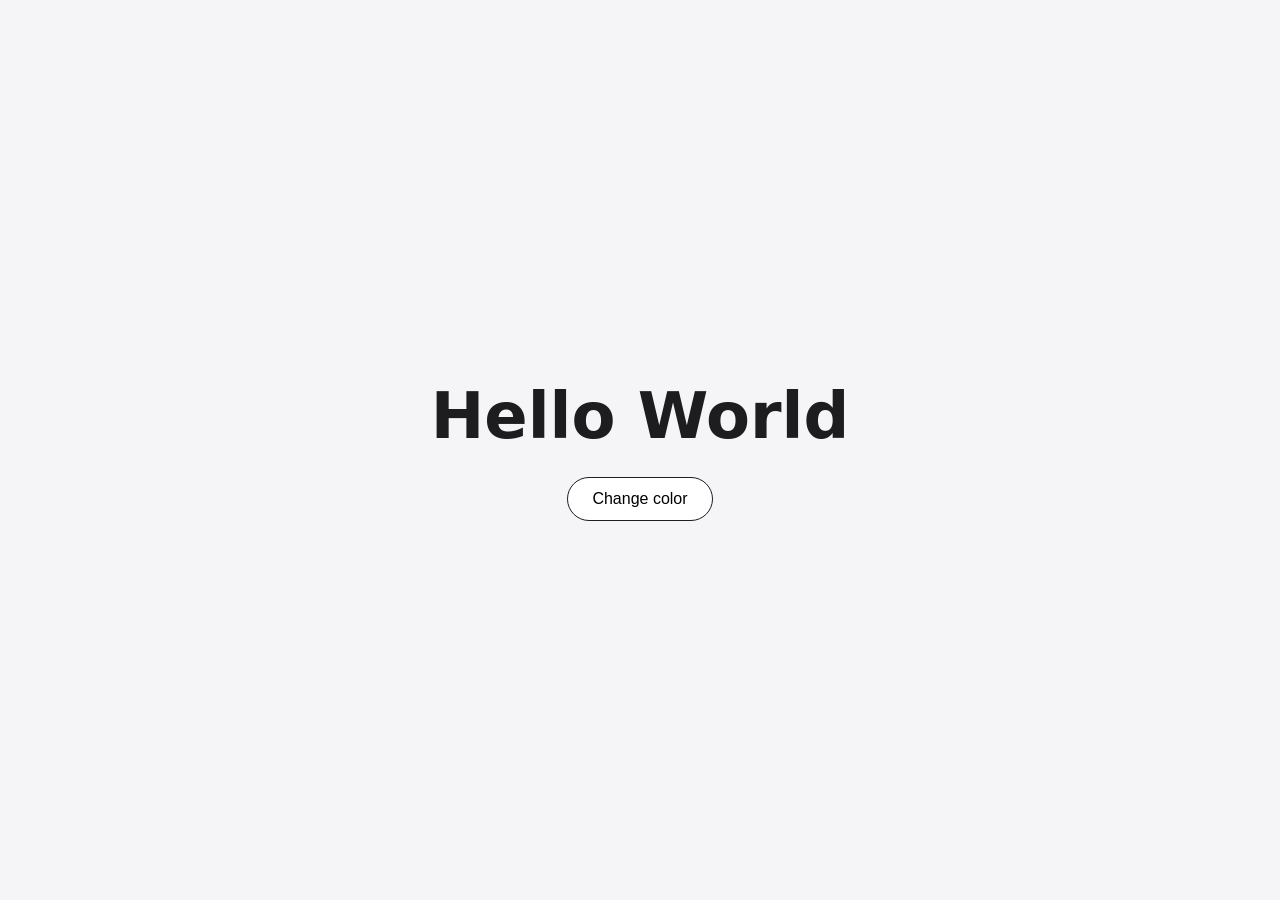
<file: index.html>
<!DOCTYPE html>
<html lang="en">
  <head>
    <meta charset="utf-8" />
    <meta name="viewport" content="width=device-width, initial-scale=1" />
    <title>Hello World</title>
    <style>
      body {
        margin: 0;
        min-height: 100vh;
        display: flex;
        flex-direction: column;
        align-items: center;
        justify-content: center;
        gap: 1.5rem;
        font-family: system-ui, -apple-system, "Segoe UI", sans-serif;
        background: #f5f5f7;
      }

      #greeting {
        margin: 0;
        font-size: clamp(2rem, 8vw, 4rem);
        color: #1d1d1f;
        transition: color 0.2s ease;
      }

      button {
        padding: 0.75rem 1.5rem;
        font-size: 1rem;
        border: 1px solid #1d1d1f;
        border-radius: 999px;
        background: #fff;
        cursor: pointer;
      }

      button:hover {
        background: #1d1d1f;
        color: #fff;
      }
    </style>
  </head>
  <body>
    <h1 id="greeting">Hello World</h1>
    <button id="change-color">Change color</button>

    <script>
      const colors = ["#1d1d1f", "#d7263d", "#0a7d33", "#1a56db", "#8b2fc9", "#d97706"];
      const greeting = document.getElementById("greeting");
      let index = 0;

      document.getElementById("change-color").addEventListener("click", () => {
        index = (index + 1) % colors.length;
        greeting.style.color = colors[index];
      });
    </script>
  </body>
</html>
</file>
